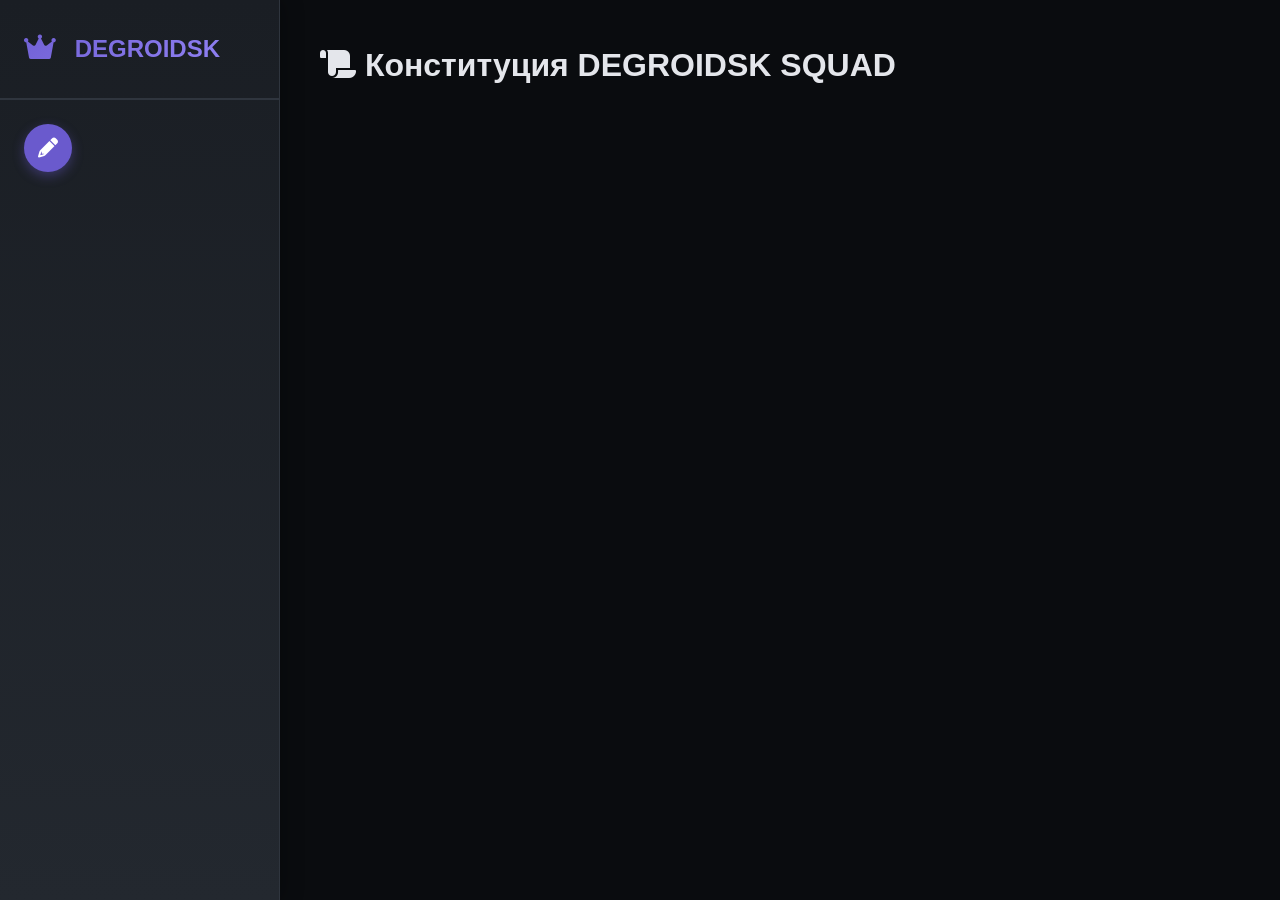
<file: index.html>
<!DOCTYPE html>
<html lang="ru">
<head>
    <meta charset="UTF-8">
    <meta name="viewport" content="width=device-width, initial-scale=1.0">
    <title>Конституция DEGROIDSK</title>
    <link rel="stylesheet" href="styles.css">
    <link rel="stylesheet" href="https://cdnjs.cloudflare.com/ajax/libs/font-awesome/6.0.0/css/all.min.css">
</head>
<body>
    <div class="app">
        <div class="sidebar">
            <div class="logo">
                <i class="fas fa-crown"></i>
                <span>DEGROIDSK</span>
            </div>
            <div class="edit-tools">
                <button id="editToggle" class="edit-btn" onclick="toggleEditMode()">
                    <i class="fas fa-pencil-alt"></i>
                </button>
            </div>
        </div>

        <div class="main-content">
            <h1><i class="fas fa-scroll"></i> Конституция DEGROIDSK SQUAD</h1>
            
            <!-- Пароль (появляется при клике на карандаш) -->
            <div id="passwordModal" class="modal" style="display: none;">
                <div class="modal-content">
                    <h3>Введите пароль</h3>
                    <input type="password" id="adminPassword" placeholder="Пароль" class="form-control">
                    <div class="modal-actions">
                        <button onclick="checkPassword()" class="btn btn-primary">Войти</button>
                        <button onclick="closePasswordModal()" class="btn btn-outline">Отмена</button>
                    </div>
                    <p id="passwordError" class="error"></p>
                </div>
            </div>

            <!-- Сама конституция -->
            <div id="constitutionContent" class="constitution-content"></div>

            <!-- Редактор (только для админа) -->
            <div id="editorPanel" style="display: none;">
                <textarea id="editor" class="editor" placeholder="Введите текст конституции..."></textarea>
                <div class="editor-actions">
                    <button onclick="saveConstitution()" class="btn btn-success">Сохранить</button>
                    <button onclick="exitEditMode()" class="btn btn-outline">Отмена</button>
                </div>
            </div>
        </div>
    </div>
    <script src="script.js"></script>
</body>
</html>
</file>
<file: styles.css>
:root {
    --bg-primary: #0a0c0f;
    --bg-secondary: #1a1e24;
    --bg-tertiary: #23282f;
    --accent: #6a5acd;
    --accent-hover: #7b6cd9;
    --text-primary: #e4e6eb;
    --text-secondary: #b0b3b8;
    --text-muted: #7a7f8a;
    --border: #2f353e;
    --success: #3ba55d;
    --danger: #ed4245;
    --glass-bg: rgba(26, 30, 36, 0.8);
}

* {
    margin: 0;
    padding: 0;
    box-sizing: border-box;
}

body {
    font-family: 'Inter', -apple-system, BlinkMacSystemFont, sans-serif;
    background: var(--bg-primary);
    color: var(--text-primary);
    line-height: 1.6;
}

/* Стеклянный эффект */
.glass-effect {
    background: var(--glass-bg);
    backdrop-filter: blur(10px);
    border: 1px solid rgba(255, 255, 255, 0.05);
    border-radius: 16px;
}

.app {
    display: flex;
    min-height: 100vh;
}

/* Боковая панель (ещё красивее) */
.sidebar {
    width: 280px;
    background: linear-gradient(180deg, var(--bg-secondary) 0%, var(--bg-tertiary) 100%);
    border-right: 1px solid var(--border);
    display: flex;
    flex-direction: column;
    position: relative;
    box-shadow: 2px 0 20px rgba(0, 0, 0, 0.3);
}

.logo {
    padding: 30px 24px;
    font-size: 24px;
    font-weight: 700;
    background: linear-gradient(135deg, var(--accent), #9b8cff);
    -webkit-background-clip: text;
    -webkit-text-fill-color: transparent;
    border-bottom: 1px solid var(--border);
}

.logo i {
    margin-right: 12px;
    font-size: 28px;
}

.nav {
    flex: 1;
    padding: 20px 16px;
}

.nav-link {
    display: flex;
    align-items: center;
    padding: 14px 16px;
    color: var(--text-secondary);
    text-decoration: none;
    border-radius: 12px;
    transition: all 0.3s ease;
    margin-bottom: 4px;
}

.nav-link i {
    width: 24px;
    font-size: 18px;
    margin-right: 12px;
}

.nav-link:hover {
    background: rgba(106, 90, 205, 0.1);
    color: var(--accent);
}

.nav-link.active {
    background: var(--accent);
    color: white;
    box-shadow: 0 4px 12px rgba(106, 90, 205, 0.4);
}

/* Карандашик в левом нижнем углу */
.edit-tools {
    padding: 24px;
    border-top: 1px solid var(--border);
}

.edit-btn {
    width: 48px;
    height: 48px;
    border-radius: 50%;
    background: var(--accent);
    border: none;
    color: white;
    font-size: 20px;
    cursor: pointer;
    position: relative;
    transition: all 0.3s ease;
    box-shadow: 0 4px 12px rgba(106, 90, 205, 0.4);
}

.edit-btn:hover {
    transform: scale(1.1);
    background: var(--accent-hover);
}

.tooltip {
    position: absolute;
    left: 60px;
    top: 50%;
    transform: translateY(-50%);
    background: var(--bg-tertiary);
    color: white;
    padding: 8px 12px;
    border-radius: 8px;
    font-size: 14px;
    white-space: nowrap;
    opacity: 0;
    pointer-events: none;
    transition: opacity 0.3s;
    border: 1px solid var(--border);
}

.edit-btn:hover .tooltip {
    opacity: 1;
}

/* Основной контент */
.main-content {
    flex: 1;
    padding: 40px;
    overflow-y: auto;
}

.content-header {
    display: flex;
    justify-content: space-between;
    align-items: center;
    margin-bottom: 40px;
}

.content-header h1 {
    font-size: 32px;
    background: linear-gradient(135deg, #fff, var(--text-secondary));
    -webkit-background-clip: text;
    -webkit-text-fill-color: transparent;
}

.content-header h1 i {
    margin-right: 16px;
    color: var(--accent);
}

/* Дерево разделов */
.sections-tree {
    display: flex;
    flex-direction: column;
    gap: 8px;
}

.section-item {
    background: var(--bg-secondary);
    border: 1px solid var(--border);
    border-radius: 12px;
    padding: 16px;
    cursor: pointer;
    transition: all 0.3s ease;
    position: relative;
    animation: slideIn 0.3s ease;
}

@keyframes slideIn {
    from {
        opacity: 0;
        transform: translateX(-20px);
    }
    to {
        opacity: 1;
        transform: translateX(0);
    }
}

.section-item:hover {
    border-color: var(--accent);
    transform: translateX(5px);
    box-shadow: 0 4px 20px rgba(0, 0, 0, 0.3);
}

.section-title {
    font-weight: 500;
    color: var(--text-primary);
    font-size: 16px;
}

/* Админские контролы */
.admin-controls {
    position: absolute;
    right: 16px;
    top: 50%;
    transform: translateY(-50%);
    display: flex;
    gap: 8px;
    opacity: 0;
    transition: opacity 0.3s;
}

.section-item:hover .admin-controls {
    opacity: 1;
}

.admin-controls button {
    width: 32px;
    height: 32px;
    border-radius: 8px;
    border: none;
    background: var(--bg-tertiary);
    color: var(--text-primary);
    cursor: pointer;
    transition: all 0.3s;
}

.admin-controls button:hover {
    background: var(--accent);
    color: white;
    transform: scale(1.1);
}

/* Продвинутый редактор */
.rich-editor {
    min-height: 300px;
    background: var(--bg-tertiary);
    border: 1px solid var(--border);
    border-radius: 12px;
    padding: 20px;
    color: var(--text-primary);
    font-size: 16px;
    line-height: 1.8;
    outline: none;
    overflow-y: auto;
}

.rich-editor:focus {
    border-color: var(--accent);
    box-shadow: 0 0 0 3px rgba(106, 90, 205, 0.1);
}

.editor-toolbar {
    background: var(--bg-secondary);
    border: 1px solid var(--border);
    border-bottom: none;
    border-radius: 12px 12px 0 0;
    padding: 10px;
    display: flex;
    flex-wrap: wrap;
    gap: 5px;
}

.editor-toolbar button {
    min-width: 32px;
    height: 32px;
    background: transparent;
    border: 1px solid transparent;
    border-radius: 6px;
    color: var(--text-secondary);
    cursor: pointer;
    transition: all 0.2s;
}

.editor-toolbar button:hover {
    background: var(--bg-tertiary);
    color: var(--accent);
    border-color: var(--border);
}

.separator {
    width: 1px;
    height: 24px;
    background: var(--border);
    margin: 0 5px;
}

/* Модальное окно */
.modal {
    position: fixed;
    top: 0;
    left: 0;
    right: 0;
    bottom: 0;
    background: rgba(0, 0, 0, 0.7);
    backdrop-filter: blur(5px);
    display: flex;
    align-items: center;
    justify-content: center;
    z-index: 1000;
}

.modal-content {
    width: 400px;
    padding: 30px;
}

.modal-actions {
    display: flex;
    gap: 10px;
    margin-top: 20px;
}

/* Кнопки */
.btn {
    padding: 12px 24px;
    border: none;
    border-radius: 10px;
    font-size: 14px;
    font-weight: 500;
    cursor: pointer;
    transition: all 0.3s;
    display: inline-flex;
    align-items: center;
    gap: 8px;
}

.btn-primary {
    background: var(--accent);
    color: white;
}

.btn-primary:hover {
    background: var(--accent-hover);
    transform: translateY(-2px);
    box-shadow: 0 4px 12px rgba(106, 90, 205, 0.4);
}

.btn-success {
    background: var(--success);
    color: white;
}

.btn-outline {
    background: transparent;
    border: 1px solid var(--border);
    color: var(--text-primary);
}

.btn-close {
    width: 32px;
    height: 32px;
    border-radius: 8px;
    background: var(--bg-tertiary);
    border: 1px solid var(--border);
    color: var(--text-muted);
    cursor: pointer;
}

/* Форма */
.section-form {
    position: fixed;
    top: 50%;
    left: 50%;
    transform: translate(-50%, -50%);
    width: 800px;
    max-height: 90vh;
    overflow-y: auto;
    padding: 30px;
    z-index: 100;
}

.form-header {
    display: flex;
    justify-content: space-between;
    align-items: center;
    margin-bottom: 30px;
}

.form-group {
    margin-bottom: 20px;
}

.form-group label {
    display: block;
    margin-bottom: 8px;
    color: var(--text-secondary);
    font-size: 14px;
}

.form-control {
    width: 100%;
    padding: 12px 16px;
    background: var(--bg-tertiary);
    border: 1px solid var(--border);
    border-radius: 10px;
    color: var(--text-primary);
    font-size: 14px;
    transition: all 0.3s;
}

.form-control:focus {
    outline: none;
    border-color: var(--accent);
    box-shadow: 0 0 0 3px rgba(106, 90, 205, 0.1);
}

.form-actions {
    display: flex;
    gap: 10px;
    justify-content: flex-end;
    margin-top: 30px;
}
</file>
